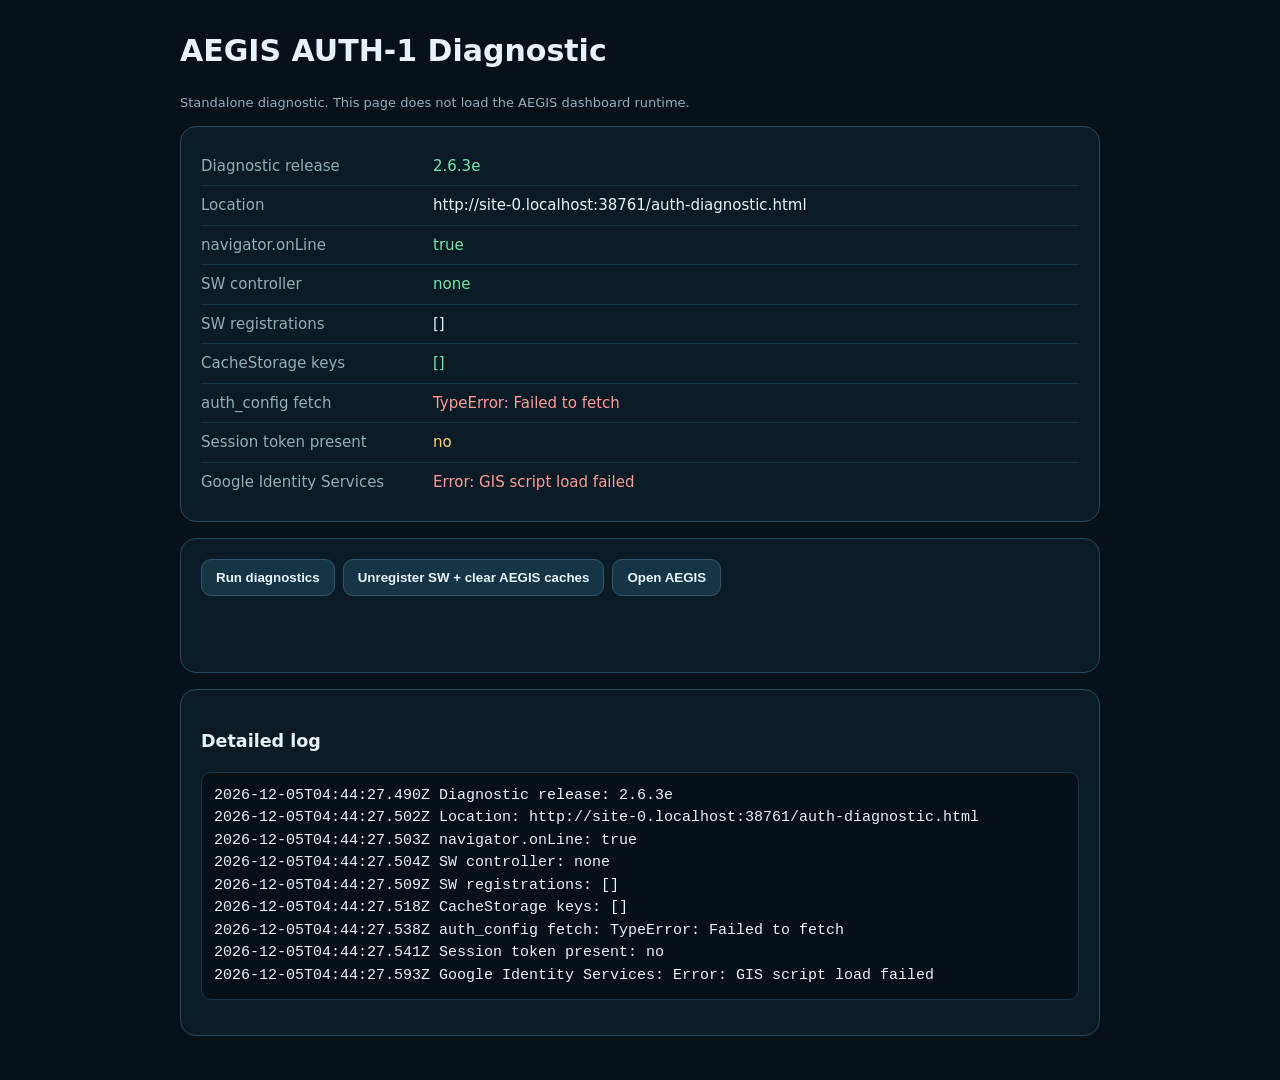
<file: auth-diagnostic.html>
<!doctype html>
<html lang="en">
<head>
<meta charset="utf-8">
<meta name="viewport" content="width=device-width,initial-scale=1">
<title>AEGIS AUTH-1 Diagnostic</title>
<style>
body{margin:0;background:#071118;color:#e7f3f8;font:15px/1.5 system-ui,-apple-system,Segoe UI,sans-serif}.wrap{max-width:920px;margin:0 auto;padding:28px}.card{background:#0b1b25;border:1px solid #24495c;border-radius:16px;padding:20px;margin:0 0 16px}.row{display:grid;grid-template-columns:220px 1fr;gap:12px;padding:8px 0;border-bottom:1px solid #173545}.row:last-child{border-bottom:0}.k{color:#91aebb}.v{word-break:break-word}.ok{color:#78e6aa}.bad{color:#ff9b9b}.warn{color:#ffd37a}button{border:1px solid #31566b;border-radius:10px;background:#153446;color:#e8f5fb;padding:10px 14px;cursor:pointer;font-weight:700;margin-right:8px}pre{white-space:pre-wrap;word-break:break-word;background:#061017;border:1px solid #173545;border-radius:10px;padding:12px;max-height:360px;overflow:auto}h1{margin-top:0}.small{color:#91aebb;font-size:13px}#googleButton{margin-top:12px;min-height:44px}</style>
</head>
<body>
<div class="wrap">
<h1>AEGIS AUTH-1 Diagnostic</h1>
<p class="small">Standalone diagnostic. This page does not load the AEGIS dashboard runtime.</p>
<div class="card" id="summary"></div>
<div class="card"><button id="run">Run diagnostics</button><button id="clear">Unregister SW + clear AEGIS caches</button><button id="home">Open AEGIS</button><div id="googleButton"></div></div>
<div class="card"><h3>Detailed log</h3><pre id="log">Ready.</pre></div>
</div>
<script>
const BACKEND='https://script.google.com/macros/s/AKfycbw4Rj-zD7L9TCi3ldYobavsKDiyUJ3hLJWhOUuu5PVc83NnzKc7xTdVzNykSgt3h5zSfA/exec';
const TOKEN_KEY='aegis_auth_token';
const rows=[]; const logEl=document.getElementById('log');
function add(k,v,state=''){rows.push({k,v,state});render();log(k+': '+(typeof v==='string'?v:JSON.stringify(v,null,2)))}
function render(){document.getElementById('summary').innerHTML=rows.map(r=>`<div class="row"><div class="k">${esc(r.k)}</div><div class="v ${r.state}">${esc(typeof r.v==='string'?r.v:JSON.stringify(r.v))}</div></div>`).join('')}
function esc(s){return String(s??'').replace(/[&<>"']/g,c=>({'&':'&amp;','<':'&lt;','>':'&gt;','"':'&quot;',"'":'&#39;'}[c]))}
function log(s){logEl.textContent+=(logEl.textContent==='Ready.'?'\n':'')+new Date().toISOString()+' '+s+'\n';logEl.scrollTop=logEl.scrollHeight}
async function fetchJson(url,opts={},timeout=12000){const c=new AbortController();const t=setTimeout(()=>c.abort(),timeout);try{const r=await fetch(url,{...opts,cache:'no-store',signal:c.signal});const text=await r.text();let j;try{j=JSON.parse(text)}catch{j={raw:text}};return{http:r.status,ok:r.ok,json:j}}finally{clearTimeout(t)}}
function decodeJwt(token){try{const p=token.split('.')[1].replace(/-/g,'+').replace(/_/g,'/');return JSON.parse(decodeURIComponent(atob(p).split('').map(c=>'%'+('00'+c.charCodeAt(0).toString(16)).slice(-2)).join('')))}catch{return null}}
async function loadGIS(){if(window.google?.accounts?.id)return true;return new Promise((resolve,reject)=>{const s=document.createElement('script');s.src='https://accounts.google.com/gsi/client';s.async=true;s.defer=true;s.onload=()=>resolve(true);s.onerror=()=>reject(new Error('GIS script load failed'));document.head.appendChild(s);setTimeout(()=>{if(window.google?.accounts?.id)resolve(true);else reject(new Error('GIS timeout'))},9000)})}
async function run(){rows.length=0;logEl.textContent='';add('Diagnostic release','2.6.3e','ok');add('Location',location.href);add('navigator.onLine',String(navigator.onLine),navigator.onLine?'ok':'bad');
  try{add('SW controller',navigator.serviceWorker?.controller?.scriptURL||'none',navigator.serviceWorker?.controller?'warn':'ok');const regs=await navigator.serviceWorker.getRegistrations();add('SW registrations',regs.map(r=>r.active?.scriptURL||r.scope));}catch(e){add('SW inspection',e.message,'bad')}
  try{const keys=await caches.keys();add('CacheStorage keys',keys,keys.some(k=>/aegis/i.test(k))?'warn':'ok')}catch(e){add('Cache inspection',e.message,'bad')}
  let cfg=null;
  try{const r=await fetchJson(BACKEND+'?action=auth_config&ts='+Date.now(),{},12000);cfg=r.json;add('auth_config HTTP',String(r.http),r.ok?'ok':'bad');add('auth_config',cfg,r.ok&&cfg?.configured?'ok':'bad')}catch(e){add('auth_config fetch',e.name+': '+e.message,'bad')}
  const tok=sessionStorage.getItem(TOKEN_KEY)||'';add('Session token present',tok?'yes':'no',tok?'ok':'warn');if(tok){const claims=decodeJwt(tok);add('Token claims',claims?{email:claims.email,exp:claims.exp,aud:claims.aud}: 'unable to decode',claims?'ok':'warn');try{const r=await fetchJson(BACKEND,{method:'POST',headers:{'Content-Type':'text/plain;charset=utf-8'},body:JSON.stringify({action:'auth_session',auth_token:tok})},15000);add('auth_session HTTP',String(r.http),r.ok?'ok':'bad');add('auth_session',r.json,r.json?.authenticated?'ok':'bad')}catch(e){add('auth_session fetch',e.name+': '+e.message,'bad')}}
  try{await loadGIS();add('Google Identity Services','loaded','ok');if(cfg?.client_id){window.google.accounts.id.initialize({client_id:cfg.client_id,callback:async(resp)=>{add('GIS credential callback',resp?.credential?'credential received':'no credential',resp?.credential?'ok':'bad');if(!resp?.credential)return;try{const r=await fetchJson(BACKEND,{method:'POST',headers:{'Content-Type':'text/plain;charset=utf-8'},body:JSON.stringify({action:'auth_login',auth_token:resp.credential})},15000);add('auth_login HTTP',String(r.http),r.ok?'ok':'bad');add('auth_login',r.json,r.json?.authenticated?'ok':'bad');if(r.json?.authenticated){sessionStorage.setItem(TOKEN_KEY,resp.credential);add('Session token stored','yes','ok')}}catch(e){add('auth_login fetch',e.name+': '+e.message,'bad')}}});const host=document.getElementById('googleButton');host.innerHTML='';window.google.accounts.id.renderButton(host,{theme:'filled_black',size:'large',shape:'pill',text:'signin_with',width:300});add('Google button','rendered','ok')}}catch(e){add('Google Identity Services',e.name+': '+e.message,'bad')}
}
document.getElementById('run').onclick=run;document.getElementById('clear').onclick=async()=>{try{const regs=await navigator.serviceWorker.getRegistrations();await Promise.all(regs.map(r=>r.unregister()));const keys=await caches.keys();await Promise.all(keys.filter(k=>/aegis/i.test(k)).map(k=>caches.delete(k)));alert('AEGIS service workers and caches cleared.');}catch(e){alert(e.message)}};document.getElementById('home').onclick=()=>location.href='./?diagreturn='+Date.now();run();
</script>
</body>
</html>
</file>
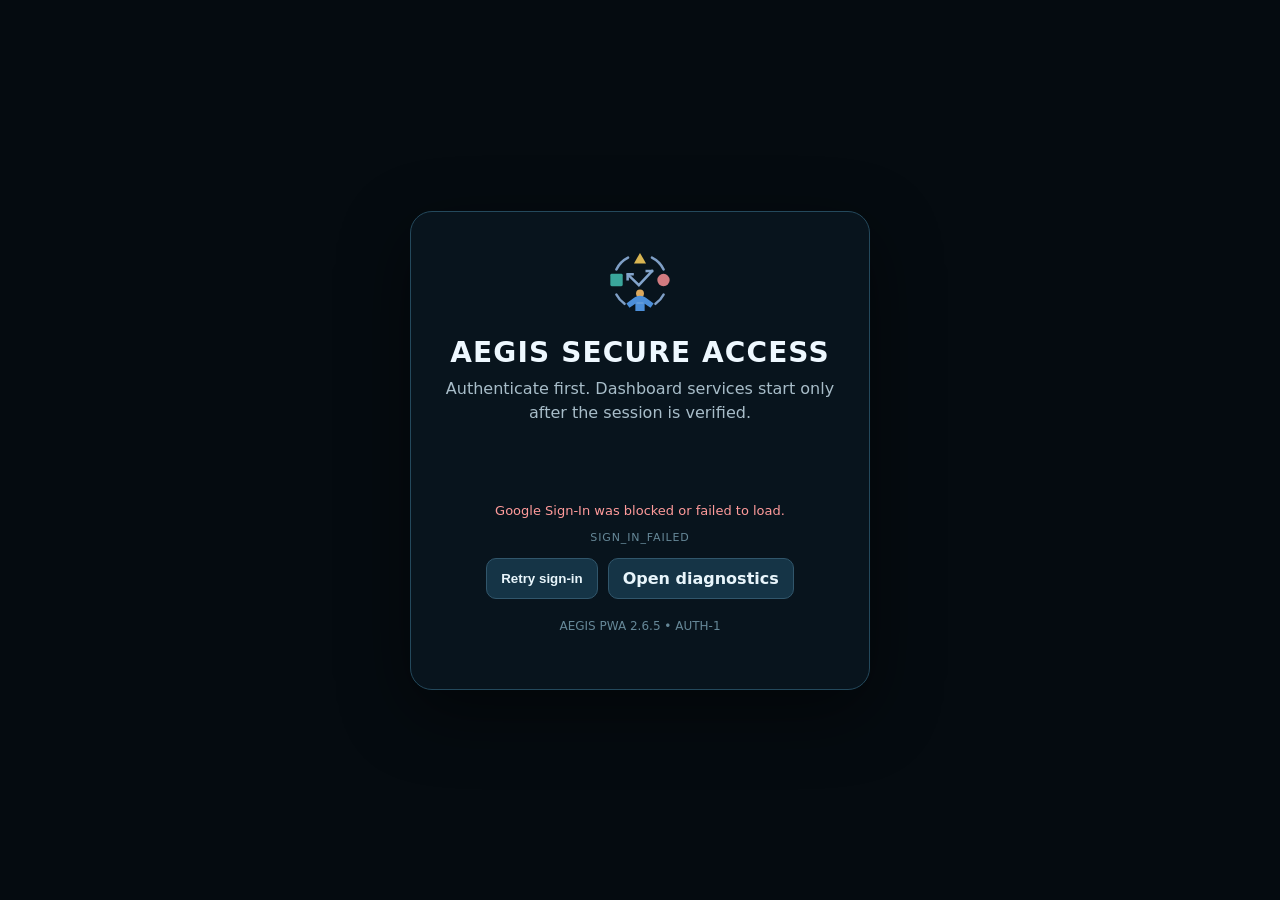
<file: pwa.html>
<!doctype html>
<html lang="en">
<head>
<meta charset="utf-8">
<meta name="viewport" content="width=device-width,initial-scale=1,viewport-fit=cover">
<title>AEGIS Secure Access</title>
<link rel="manifest" href="manifest.json?v=2.6.5">
<link rel="icon" type="image/png" href="aegis-mark.png?v=2.6.5">
<meta name="theme-color" content="#10283b">
<style id="pwaLauncherStyle">
html,body{margin:0;min-height:100%;background:#050b10;color:#eef8ff;font-family:Inter,system-ui,-apple-system,BlinkMacSystemFont,"Segoe UI",sans-serif}body{min-height:100vh;display:grid;place-items:center;padding:24px;box-sizing:border-box}.card{width:min(460px,100%);box-sizing:border-box;border:1px solid #24495c;border-radius:22px;background:#08141d;box-shadow:0 22px 70px rgba(0,0,0,.48);padding:34px;text-align:center}.mark{width:72px;height:72px;object-fit:contain;margin-bottom:14px}.card h1{font-size:28px;letter-spacing:.04em;margin:0 0 8px}.card p{color:#a8bdc9;line-height:1.5;margin:0 0 20px}.status{min-height:22px;color:#8fdcff;font-size:13px;margin:14px 0 6px}.phase{color:#668898;font-size:11px;letter-spacing:.08em;margin-bottom:14px}.error{color:#ff9b9b}.actions{display:flex;flex-wrap:wrap;gap:10px;justify-content:center;margin-top:12px}button,a.btn{border:1px solid #31566b;border-radius:10px;background:#153446;color:#e8f5fb;padding:10px 14px;cursor:pointer;font-weight:700;text-decoration:none}#googleButton{display:flex;justify-content:center;min-height:44px;margin-top:8px}.small{margin-top:18px!important;font-size:12px;color:#668898!important}
</style>
</head>
<body>
<div class="card">
<img class="mark" src="aegis-mark-v3.svg?v=2.6.5" alt="AEGIS">
<h1>AEGIS SECURE ACCESS</h1>
<p>Authenticate first. Dashboard services start only after the session is verified.</p>
<div id="googleButton"></div>
<div class="status" id="status">Starting secure session…</div>
<div class="phase" id="phase">BOOT</div>
<div class="actions" id="actions"></div>
<p class="small">AEGIS PWA 2.6.5 • AUTH-1</p>
</div>
<script>
(()=>{
'use strict';
const RELEASE='2.6.5';
const BACKEND='https://script.google.com/macros/s/AKfycbw4Rj-zD7L9TCi3ldYobavsKDiyUJ3hLJWhOUuu5PVc83NnzKc7xTdVzNykSgt3h5zSfA/exec';
const CLIENT_ID='441009275873-qnf9c9n1o3l9tl9c76t2821hm8tectfl.apps.googleusercontent.com';
const TOKEN_KEY='aegis_auth_token';
const nativeFetch=window.fetch.bind(window);
const $=id=>document.getElementById(id);
let gisScript=null,runtimeStarted=false;

function setPhase(p,msg,error=false){const ph=$('phase'),st=$('status');if(ph)ph.textContent=p;if(st){st.textContent=msg||p;st.classList.toggle('error',!!error)}document.documentElement.dataset.phase=p}
function token(){try{return sessionStorage.getItem(TOKEN_KEY)||''}catch{return''}}
function saveToken(v){try{v?sessionStorage.setItem(TOKEN_KEY,v):sessionStorage.removeItem(TOKEN_KEY)}catch{}}
function escapeHtml(s){return String(s??'').replace(/[&<>]/g,c=>({'&':'&amp;','<':'&lt;','>':'&gt;'}[c]))}

async function fetchWithTimeout(url,opts={},timeout=15000){const c=new AbortController(),t=setTimeout(()=>c.abort(),timeout);try{return await nativeFetch(url,{cache:'no-store',...opts,signal:c.signal})}catch(e){if(e?.name==='AbortError')throw new Error('Request timed out after '+Math.round(timeout/1000)+' seconds.');throw e}finally{clearTimeout(t)}}
async function postJson(payload,timeout=15000){const r=await fetchWithTimeout(BACKEND,{method:'POST',headers:{'Content-Type':'text/plain;charset=utf-8'},body:JSON.stringify(payload)},timeout);const text=await r.text();if(!r.ok)throw new Error('HTTP '+r.status+(text?' — '+text.slice(0,160):''));try{return JSON.parse(text)}catch{throw new Error('Invalid backend JSON response.')}}

function stopGIS(){if(gisScript){try{gisScript.onload=null;gisScript.onerror=null;gisScript.remove()}catch{}gisScript=null}}
function showRecovery(message){setPhase('SIGN_IN_FAILED',message,true);stopGIS();const a=$('actions');if(!a)return;a.innerHTML='';const retry=document.createElement('button');retry.textContent='Retry sign-in';retry.onclick=()=>{a.innerHTML='';startSignIn()};a.appendChild(retry);const diag=document.createElement('a');diag.className='btn';diag.href='auth-diagnostic.html';diag.textContent='Open diagnostics';a.appendChild(diag)}
function loadGIS(){return new Promise((resolve,reject)=>{if(window.google?.accounts?.id)return resolve();let done=false,poll,timer;const finish=err=>{if(done)return;done=true;clearInterval(poll);clearTimeout(timer);if(err)stopGIS();err?reject(err):resolve()};gisScript=document.createElement('script');gisScript.src='https://accounts.google.com/gsi/client';gisScript.async=true;gisScript.defer=true;gisScript.onload=()=>window.google?.accounts?.id&&finish();gisScript.onerror=()=>finish(new Error('Google Sign-In was blocked or failed to load.'));document.head.appendChild(gisScript);poll=setInterval(()=>window.google?.accounts?.id&&finish(),100);timer=setTimeout(()=>finish(new Error('Google Sign-In timed out after 10 seconds.')),10000)})}
async function validateToken(idToken,phase='LOGIN_VERIFY'){setPhase(phase,phase==='SESSION_CHECK'?'Validating existing credential…':'Verifying account with AEGIS…');const j=await postJson({action:'auth_login',auth_token:idToken},15000);if(!j?.authenticated)throw new Error(j?.error||'Account was not authorized.');saveToken(idToken);return j}

function loadStyle(href){return new Promise((resolve,reject)=>{if([...document.styleSheets].some(s=>String(s.href||'').includes(href.split('?')[0])))return resolve();const l=document.createElement('link');let settled=false;const t=setTimeout(()=>{if(!settled){settled=true;l.remove();reject(new Error('Stylesheet timed out: '+href))}},12000);l.rel='stylesheet';l.href=href;l.onload=()=>{if(!settled){settled=true;clearTimeout(t);resolve()}};l.onerror=()=>{if(!settled){settled=true;clearTimeout(t);reject(new Error('Failed to load '+href))}};document.head.appendChild(l)})}
function scriptAlreadyLoaded(name){return [...document.scripts].some(s=>{try{return new URL(s.src,location.href).pathname.endsWith('/'+name)}catch{return false}})}
function loadScript(name){return new Promise((resolve,reject)=>{if(scriptAlreadyLoaded(name))return resolve();const s=document.createElement('script');let settled=false;const t=setTimeout(()=>{if(!settled){settled=true;s.remove();reject(new Error('Script timed out: '+name))}},15000);s.src=name+(name.includes('?')?'&':'?')+'v='+RELEASE;s.async=false;s.dataset.aegisPwaRuntime=RELEASE;s.onload=()=>{if(!settled){settled=true;clearTimeout(t);resolve()}};s.onerror=()=>{if(!settled){settled=true;clearTimeout(t);reject(new Error('Failed to load '+name))}};document.body.appendChild(s)})}

async function mountDashboard(){if(runtimeStarted)return;runtimeStarted=true;setPhase('RUNTIME_SHELL','Loading AEGIS shell…');stopGIS();try{
  const r=await fetchWithTimeout('./index.html?pwaShell='+RELEASE+'&ts='+Date.now(),{},10000);if(!r.ok)throw new Error('Dashboard shell HTTP '+r.status);const html=await r.text();const parsed=new DOMParser().parseFromString(html,'text/html');parsed.querySelectorAll('script').forEach(x=>x.remove());
  const styles=[...parsed.head.querySelectorAll('link[rel="stylesheet"]')].map(x=>x.getAttribute('href')).filter(Boolean);await Promise.all(styles.map(loadStyle));document.title='AEGIS Central Control';document.body.innerHTML=parsed.body.innerHTML;document.getElementById('pwaLauncherStyle')?.remove();

  setPhase('RUNTIME_CORE','Loading authenticated core…');
  const coreScripts=['quotes.js','quotes-1.js','quotes-2.js','quotes-3.js','quotes-4.js','quotes-5.js','quotes-6.js','quotes-7.js','quotes-curated-2.6.5.js','pwa-runtime-2.6.4.js','quotes-extra.js','aegis-core.js'];
  for(const s of coreScripts)await loadScript(s);
  if(!window.AEGIS?.Core?.Auth?.ready)throw new Error('AEGIS AUTH core did not initialize.');
  await Promise.race([AEGIS.Core.Auth.ready,new Promise((_,rej)=>setTimeout(()=>rej(new Error('AEGIS core authentication timed out.')),18000))]);

  setPhase('RUNTIME_APP','Loading dashboard services…');
  const appScripts=['app.js','v2.4.1.js','aq2-calendar.js','aq2-stabilization.js','model-routing-telemetry.js','compatibility-v2.6.3.js','calendar-safety-bridge-v2.6.3.js'];
  for(const s of appScripts)await loadScript(s);
  if(window.AEGIS?.Core)AEGIS.Core.BACKEND=BACKEND;
  document.documentElement.dataset.aegisRuntime=RELEASE;
  window.dispatchEvent(new CustomEvent('aegis-stable-runtime-ready',{detail:{release:RELEASE,source:'pwa-auth-first-single-transport'}}));
}catch(e){document.body.innerHTML='<div style="min-height:100vh;display:grid;place-items:center;background:#050b10;color:#eef8ff;font-family:system-ui;padding:24px"><div style="max-width:620px;border:1px solid #24495c;border-radius:18px;padding:28px;background:#08141d"><h2>AEGIS runtime failed to start</h2><p style="color:#ff9b9b">'+escapeHtml(e.message||e)+'</p><p>The authenticated credential was preserved. Reload to retry.</p></div></div>';console.error('AEGIS PWA runtime failure',e)}}

async function handleCredential(resp){if(!resp?.credential)return showRecovery('Google did not return a usable credential.');try{await validateToken(resp.credential);await mountDashboard()}catch(e){saveToken('');showRecovery(e.message||String(e))}}
async function startSignIn(){setPhase('SIGN_IN_LOADING','Loading Google Sign-In…');try{await loadGIS();const host=$('googleButton');host.innerHTML='';google.accounts.id.initialize({client_id:CLIENT_ID,callback:handleCredential,auto_select:false,cancel_on_tap_outside:false});google.accounts.id.renderButton(host,{theme:'filled_black',size:'large',shape:'pill',text:'signin_with',width:300});setPhase('SIGN_IN_REQUIRED','Authentication required.')}catch(e){showRecovery(e.message||String(e))}}
async function boot(){const existing=token();if(existing){try{await validateToken(existing,'SESSION_CHECK');return mountDashboard()}catch{saveToken('')}}return startSignIn()}
boot();
})();
</script>
</body>
</html>
</file>
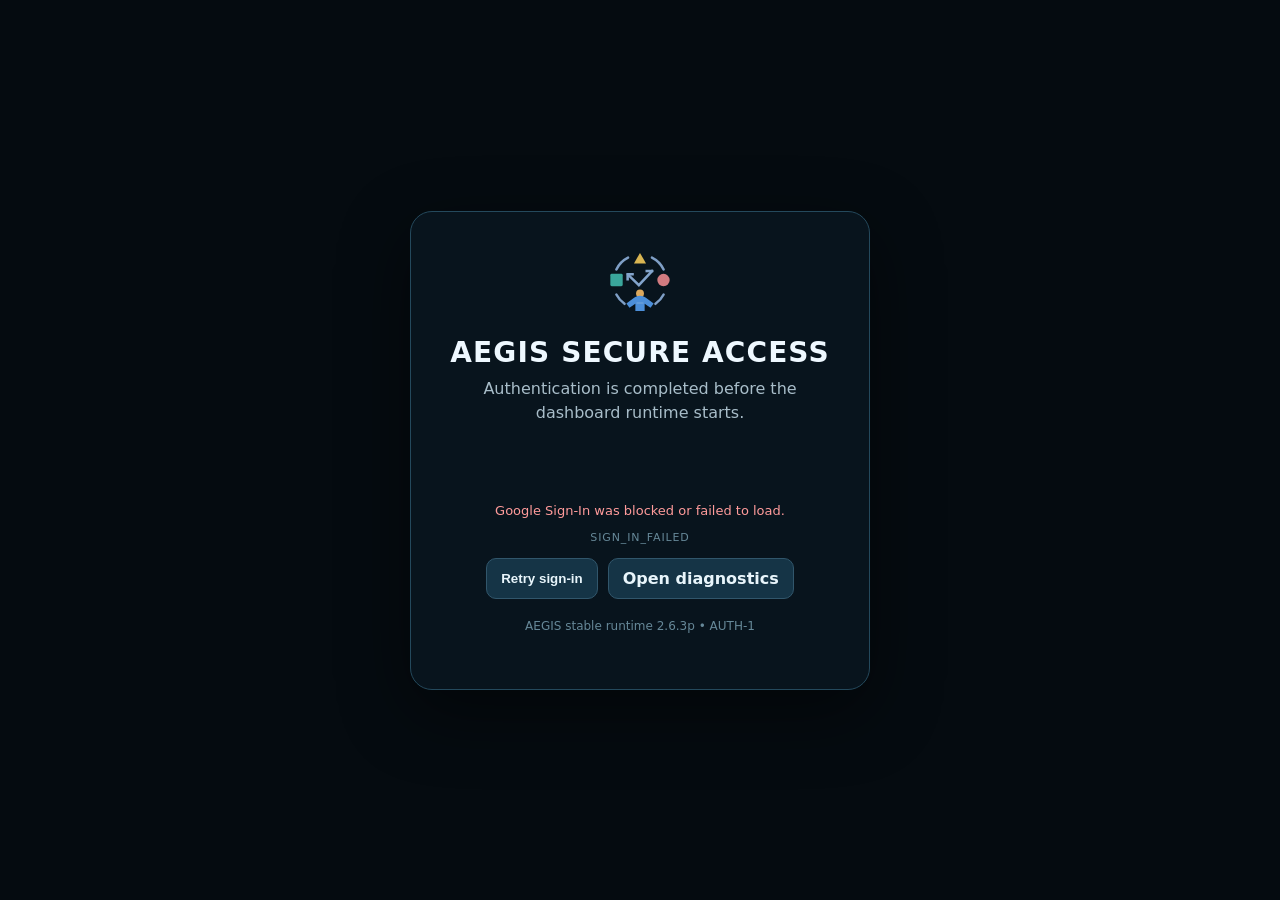
<file: stable.html>
<!doctype html>
<html lang="en">
<head>
<meta charset="utf-8">
<meta name="viewport" content="width=device-width,initial-scale=1,viewport-fit=cover">
<title>AEGIS Secure Launcher</title>
<meta name="theme-color" content="#08151e">
<style id="launcherStyle">
html,body{margin:0;min-height:100%;background:#050b10;color:#eef8ff;font-family:Inter,system-ui,-apple-system,BlinkMacSystemFont,"Segoe UI",sans-serif}body{min-height:100vh;display:grid;place-items:center;padding:24px;box-sizing:border-box}.card{width:min(460px,100%);box-sizing:border-box;border:1px solid #24495c;border-radius:22px;background:#08141d;box-shadow:0 22px 70px rgba(0,0,0,.48);padding:34px;text-align:center}.mark{width:72px;height:72px;object-fit:contain;margin-bottom:14px}.card h1{font-size:28px;letter-spacing:.04em;margin:0 0 8px}.card p{color:#a8bdc9;line-height:1.5;margin:0 0 20px}.status{min-height:22px;color:#8fdcff;font-size:13px;margin:14px 0 6px}.phase{color:#668898;font-size:11px;letter-spacing:.08em;margin-bottom:14px}.error{color:#ff9b9b}.actions{display:flex;flex-wrap:wrap;gap:10px;justify-content:center;margin-top:12px}button,a.btn{border:1px solid #31566b;border-radius:10px;background:#153446;color:#e8f5fb;padding:10px 14px;cursor:pointer;font-weight:700;text-decoration:none}#googleButton{display:flex;justify-content:center;min-height:44px;margin-top:8px}.small{margin-top:18px!important;font-size:12px;color:#668898!important}
</style>
</head>
<body>
<div class="card">
<img class="mark" src="aegis-mark-v3.svg?v=2.6.3p" alt="AEGIS">
<h1>AEGIS SECURE ACCESS</h1>
<p>Authentication is completed before the dashboard runtime starts.</p>
<div id="googleButton"></div>
<div class="status" id="status">Starting secure session…</div>
<div class="phase" id="phase">BOOT</div>
<div class="actions" id="actions"></div>
<p class="small">AEGIS stable runtime 2.6.3p • AUTH-1</p>
</div>
<script>
(()=>{
const RELEASE='2.6.3p';
const BACKEND='https://script.google.com/macros/s/AKfycbw4Rj-zD7L9TCi3ldYobavsKDiyUJ3hLJWhOUuu5PVc83NnzKc7xTdVzNykSgt3h5zSfA/exec';
const CLIENT_ID='441009275873-qnf9c9n1o3l9tl9c76t2821hm8tectfl.apps.googleusercontent.com';
const TOKEN_KEY='aegis_auth_token';
const $=id=>document.getElementById(id);
let gisScript=null,runtimeStarted=false;
const nativeFetch=window.fetch.bind(window);
const fetchQueue=[];
let activeFetches=0;
const MAX_FETCHES=2;
function pumpFetchQueue(){while(activeFetches<MAX_FETCHES&&fetchQueue.length){const job=fetchQueue.shift();activeFetches++;job.run().finally(()=>{activeFetches--;pumpFetchQueue()})}}
window.fetch=function governedFetch(input,init={}){return new Promise((resolve,reject)=>{const run=async()=>{const ctrl=new AbortController();let externalAbort=null;const timer=setTimeout(()=>ctrl.abort(),30000);try{if(init.signal){if(init.signal.aborted)ctrl.abort();else{externalAbort=()=>ctrl.abort();init.signal.addEventListener('abort',externalAbort,{once:true})}}const response=await nativeFetch(input,{...init,signal:ctrl.signal});resolve(response)}catch(err){reject(err)}finally{clearTimeout(timer);if(init.signal&&externalAbort)try{init.signal.removeEventListener('abort',externalAbort)}catch{}}};fetchQueue.push({run});pumpFetchQueue()})};
window.__AEGIS_FETCH_GOVERNOR__={release:RELEASE,maxConcurrent:MAX_FETCHES,get active(){return activeFetches},get queued(){return fetchQueue.length}};
function setPhase(p,msg,error=false){const ph=$('phase'),st=$('status');if(ph)ph.textContent=p;if(st){st.textContent=msg||p;st.classList.toggle('error',!!error)}document.documentElement.dataset.phase=p}
function token(){try{return sessionStorage.getItem(TOKEN_KEY)||''}catch{return''}}
function saveToken(v){try{v?sessionStorage.setItem(TOKEN_KEY,v):sessionStorage.removeItem(TOKEN_KEY)}catch{}}
async function fetchWithTimeout(url,opts={},timeout=15000){const c=new AbortController();const t=setTimeout(()=>c.abort(),timeout);try{return await fetch(url,{cache:'no-store',...opts,signal:c.signal})}catch(e){if(e.name==='AbortError')throw new Error('Request timed out after '+Math.round(timeout/1000)+' seconds.');throw e}finally{clearTimeout(t)}}
async function fetchJson(payload,timeout=15000){const r=await fetchWithTimeout(BACKEND,{method:'POST',headers:{'Content-Type':'text/plain;charset=utf-8'},body:JSON.stringify(payload)},timeout);const text=await r.text();if(!r.ok)throw new Error('HTTP '+r.status);try{return JSON.parse(text)}catch{throw new Error('Invalid backend JSON response.')}}
function stopGIS(){if(gisScript){try{gisScript.onload=null;gisScript.onerror=null;gisScript.remove()}catch{}gisScript=null}}
function showRecovery(message){setPhase('SIGN_IN_FAILED',message,true);stopGIS();const actions=$('actions');if(!actions)return;actions.innerHTML='';const retry=document.createElement('button');retry.textContent='Retry sign-in';retry.onclick=()=>{actions.innerHTML='';startSignIn()};actions.appendChild(retry);const diag=document.createElement('a');diag.className='btn';diag.href='auth-diagnostic.html';diag.textContent='Open diagnostics';actions.appendChild(diag)}
function loadGIS(){return new Promise((resolve,reject)=>{if(window.google?.accounts?.id)return resolve();let settled=false,poll=null,timer=null;const done=err=>{if(settled)return;settled=true;if(poll)clearInterval(poll);if(timer)clearTimeout(timer);if(err)stopGIS();err?reject(err):resolve()};gisScript=document.createElement('script');gisScript.src='https://accounts.google.com/gsi/client';gisScript.async=true;gisScript.defer=true;gisScript.onload=()=>window.google?.accounts?.id&&done();gisScript.onerror=()=>done(new Error('Google Sign-In was blocked or failed to load.'));document.head.appendChild(gisScript);poll=setInterval(()=>window.google?.accounts?.id&&done(),100);timer=setTimeout(()=>done(new Error('Google Sign-In timed out after 10 seconds.')),10000)})}
async function validateToken(idToken,phase='LOGIN_VERIFY'){setPhase(phase,phase==='SESSION_CHECK'?'Validating existing credential…':'Verifying account with AEGIS…');const j=await fetchJson({action:'auth_login',auth_token:idToken},15000);if(!j?.authenticated)throw new Error(j?.error||'Account was not authorized.');saveToken(idToken);return j}
function loadStyle(href){return new Promise((resolve,reject)=>{if([...document.styleSheets].some(s=>String(s.href||'').includes(href.split('?')[0])))return resolve();const l=document.createElement('link');l.rel='stylesheet';l.href=href;l.onload=resolve;l.onerror=()=>reject(new Error('Failed to load '+href));document.head.appendChild(l)})}
function scriptAlreadyLoaded(name){return [...document.scripts].some(s=>{try{return new URL(s.src,location.href).pathname.endsWith('/'+name)}catch{return false}})}
function loadScript(name){return new Promise((resolve,reject)=>{if(scriptAlreadyLoaded(name))return resolve();const s=document.createElement('script');s.src=name+(name.includes('?')?'&':'?')+'v='+RELEASE;s.async=false;s.dataset.aegisStableRuntime=RELEASE;s.onload=resolve;s.onerror=()=>reject(new Error('Failed to load '+name));document.body.appendChild(s)})}
async function mountDashboard(){if(runtimeStarted)return;runtimeStarted=true;setPhase('RUNTIME_LOADING','Loading authenticated AEGIS runtime…');stopGIS();try{
  const r=await fetchWithTimeout('./index.html?stableShell='+RELEASE+'&ts='+Date.now(),{},10000);if(!r.ok)throw new Error('Dashboard shell HTTP '+r.status);const html=await r.text();const doc=new DOMParser().parseFromString(html,'text/html');doc.querySelectorAll('script').forEach(x=>x.remove());
  const styles=[...doc.head.querySelectorAll('link[rel="stylesheet"]')].map(x=>x.getAttribute('href')).filter(Boolean);await Promise.all(styles.map(loadStyle));document.title=doc.title||'AEGIS Central Control';document.body.innerHTML=doc.body.innerHTML;document.getElementById('launcherStyle')?.remove();
  const scripts=['quotes.js','quotes-1.js','quotes-2.js','quotes-3.js','quotes-4.js','quotes-5.js','quotes-6.js','quotes-7.js','quotes-extra.js','aegis-core.js'];for(const s of scripts)await loadScript(s);
  if(!window.AEGIS?.Core?.Auth?.ready)throw new Error('AEGIS AUTH core did not initialize.');await Promise.race([window.AEGIS.Core.Auth.ready,new Promise((_,rej)=>setTimeout(()=>rej(new Error('AEGIS core authentication timed out.')),18000))]);
  const appScripts=['app.js','v2.4.1.js','aq1-hotfix.js','aq2-calendar.js','aq2-stabilization.js','model-routing-telemetry.js','compatibility-v2.6.3.js','calendar-safety-bridge-v2.6.3.js'];for(const s of appScripts)await loadScript(s);
  document.documentElement.dataset.aegisRuntime=RELEASE;window.dispatchEvent(new CustomEvent('aegis-stable-runtime-ready',{detail:{release:RELEASE,source:'auth-first-governed-no-mutation-loop'}}));
}catch(e){document.body.innerHTML='<div style="min-height:100vh;display:grid;place-items:center;background:#050b10;color:#eef8ff;font-family:system-ui;padding:24px"><div style="max-width:620px;border:1px solid #24495c;border-radius:18px;padding:28px;background:#08141d"><h2>AEGIS runtime failed to start</h2><p style="color:#ff9b9b">'+String(e.message||e).replace(/[&<>]/g,c=>({'&':'&amp;','<':'&lt;','>':'&gt;'}[c]))+'</p><p>The authenticated session was preserved. Reload this page to retry.</p></div></div>';console.error('AEGIS stable runtime failure',e)}}
async function handleCredential(resp){if(!resp?.credential)return showRecovery('Google did not return a usable credential.');try{await validateToken(resp.credential);await mountDashboard()}catch(e){saveToken('');showRecovery(e.message||String(e))}}
async function startSignIn(){setPhase('SIGN_IN_LOADING','Loading Google Sign-In…');try{await loadGIS();const host=$('googleButton');host.innerHTML='';google.accounts.id.initialize({client_id:CLIENT_ID,callback:handleCredential,auto_select:false,cancel_on_tap_outside:false});google.accounts.id.renderButton(host,{theme:'filled_black',size:'large',shape:'pill',text:'signin_with',width:300});setPhase('SIGN_IN_REQUIRED','Authentication required.')}catch(e){showRecovery(e.message||String(e))}}
async function boot(){const existing=token();if(existing){try{await validateToken(existing,'SESSION_CHECK');return mountDashboard()}catch(e){saveToken('')}}startSignIn()}
boot();
})();
</script>
</body>
</html>
</file>
